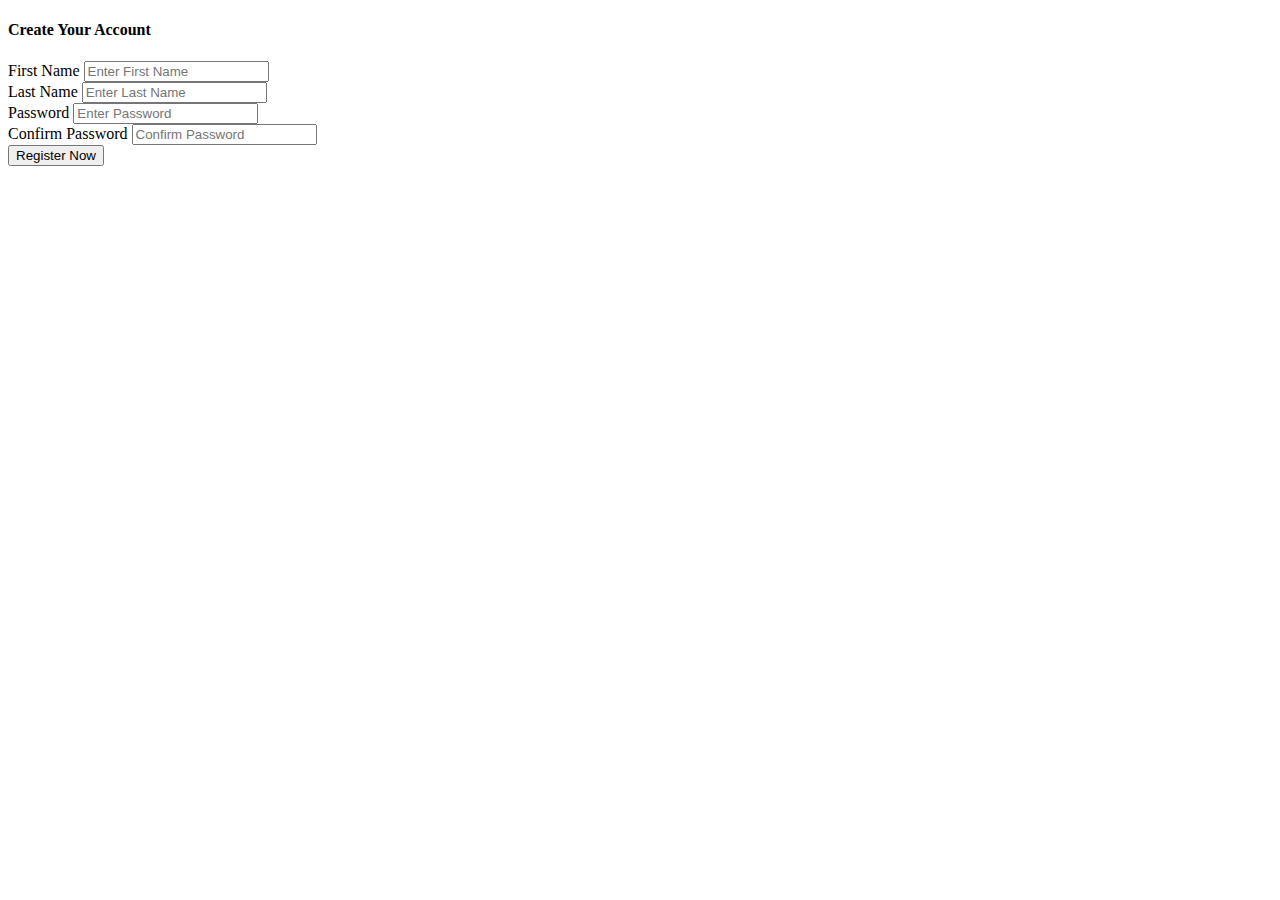
<file: form/index.html>
<!doctype html>
<html lang="en">
  <head>
    <meta charset="utf-8">
    <meta name="viewport" content="width=device-width, initial-scale=1">
    <title>Bootstrap demo</title>
    <link href="https://cdn.jsdelivr.net/npm/bootstrap@5.2.0/dist/css/bootstrap.min.css" rel="stylesheet" integrity="sha384-gH2yIJqKdNHPEq0n4Mqa/HGKIhSkIHeL5AyhkYV8i59U5AR6csBvApHHNl/vI1Bx" crossorigin="anonymous">
  </head>
  <body>


    <div class="container ">


        <div class="row">
            <div class="col-md-6 offset-md-3">
                <div class="signup-form">
                    <form action="" class="mt-5 border p-4 bg-light shadow">
                        <h4 class="mb-5 text-secondary">Create Your Account</h4>
                        <div class="row">
                            <div class="mb-3 col-md-6">
                                <label>First Name<span class="text-danger"></span></label>
                                <input type="text" name="fname" class="form-control" placeholder="Enter First Name">
                            </div>
    
                            <div class="mb-3 col-md-6">
                                <label>Last Name<span class="text-danger"></span></label>
                                <input type="text" name="Lname" class="form-control" placeholder="Enter Last Name">
                            </div>
    
                            <div class="mb-3 col-md-12">
                                <label>Password<span class="text-danger"></span></label>
                                <input type="password" name="password" class="form-control" placeholder="Enter Password">
                            </div>
                            <div class="mb-3 col-md-12">
                                <label>Confirm Password<span class="text-danger"></span></label>
                                <input type="password" name="confirmpassword" class="form-control" placeholder="Confirm Password">
                            </div>
                            <div class="col-md-12">
                               <button class="btn btn-primary float-end">Register Now</button>
                               
                               
                            </div>
                        </div>
                    </form>
                   
                    
                </div>
            </div>
        </div>
    
    </div>
    
    
    <script src="https://cdn.jsdelivr.net/npm/bootstrap@5.2.0/dist/js/bootstrap.bundle.min.js" integrity="sha384-A3rJD856KowSb7dwlZdYEkO39Gagi7vIsF0jrRAoQmDKKtQBHUuLZ9AsSv4jD4Xa" crossorigin="anonymous"></script>
  </body>
</html>
</file>
